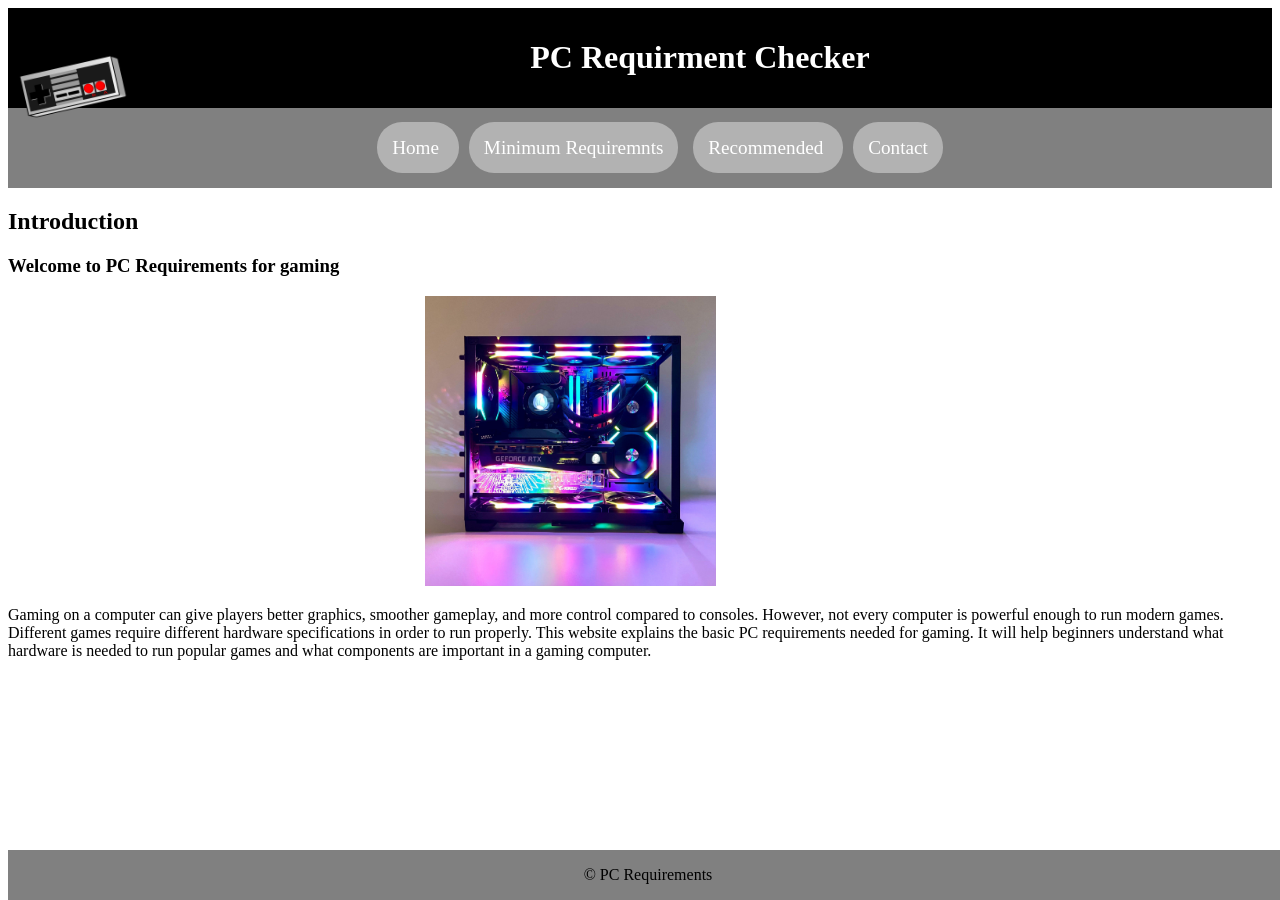
<file: index.html>
<!DOCTYPE html>

<html lang="en">
<head>
    <meta charset="UTF-8">
    <meta name="viewport" content="width=device-width, initial-scale=1.0">
    <meta name= "description" content="Vegetables and herbs website">
    <meta name="keywords" content="Game requirements, section,footer">
    <title>The company </title>
    <link rel="stylesheet" href="styles/styles.css">
</head>
<body>
    <header>
        <img class = "border" style="float: left; margin-right: 10px;" src="images/logo.png" alt="veglogo" width = "110">
        <h1> PC Requirment Checker</h1>
        
    </header>
    <nav>
        <ul>
            <li id="active"> <a href="index.html"> Home </a></li>
            <li><a href="Minimum.html"> Minimum Requiremnts</a></li> 
            <li><a href="Reccommended.html"> Recommended </a></li> 
            <li><a href="contact.html"> Contact</a></li> 
            
        </ul>
    </nav>
    <main>
        <article>
        <h2> Introduction</h2>
        <h3> Welcome to PC Requirements for gaming</h3>
        <img class ="PC" src="images/pc2.jpg" >
        <P>
        Gaming on a computer can give players better graphics, smoother gameplay, and more control compared to consoles. However, not every computer is powerful enough to run modern games. Different games require different hardware specifications in order to run properly.
        This website explains the basic PC requirements needed for gaming. It will help beginners understand what hardware is needed to run popular games and what components are important in a gaming computer.
        </P>
        
            </article>
        
    </main>
    <footer>
        <p>© PC Requirements</p>
    </footer>
</body>
</html>
</file>
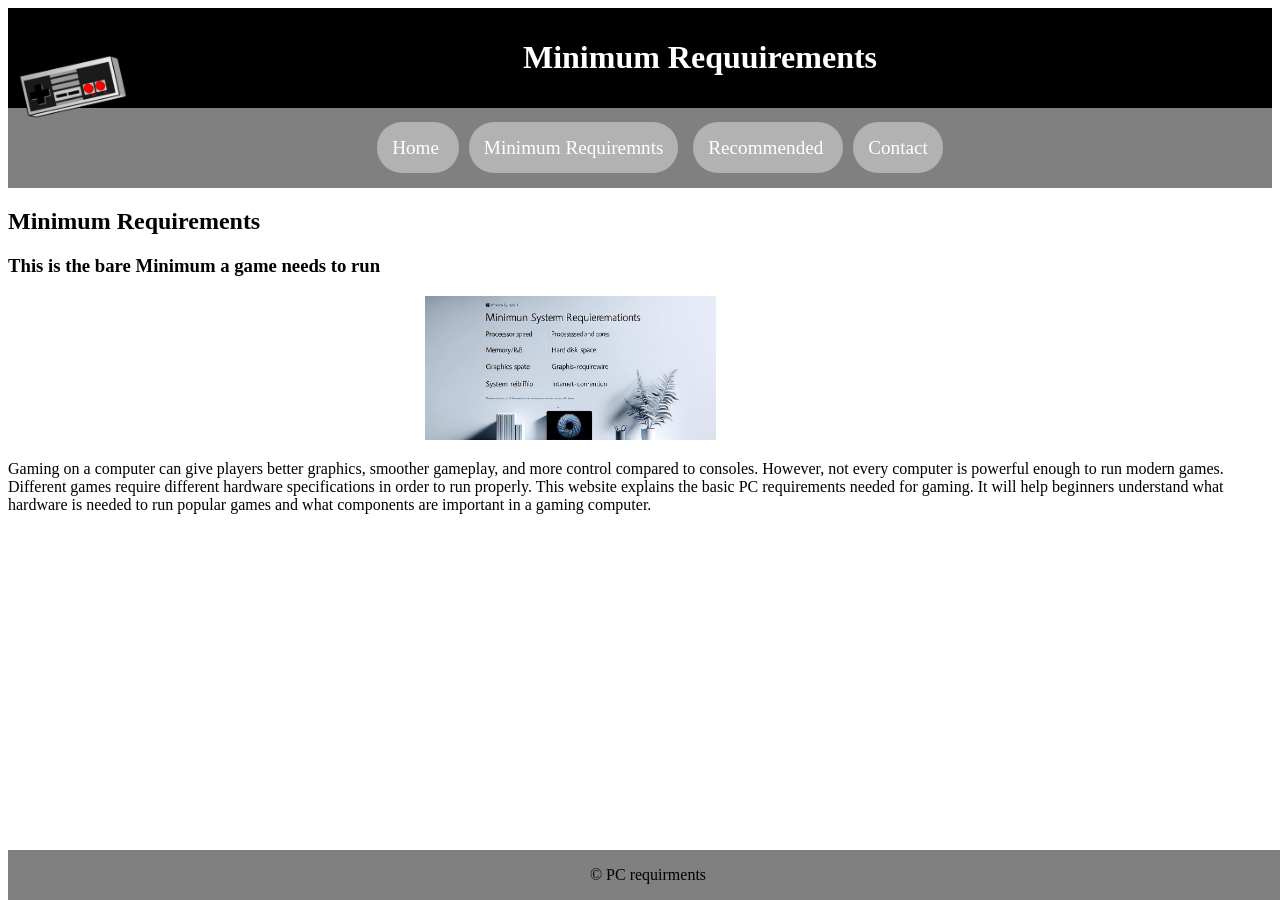
<file: Minimum.html>
<!DOCTYPE html>

<html lang="en">
<head>
    <meta charset="UTF-8">
    <meta name="viewport" content="width=device-width, initial-scale=1.0">
    <meta name= "description" content="Vegetables and herbs website">
    <meta name="keywords" content="Game requirements, section,footer">
    <title>The company </title>
    <link rel="stylesheet" href="styles/styles.css">
</head>
<body>
    <header>
        <img class = "border" style="float: left; margin-right: 10px;" src="images/logo.png" alt="veglogo" width = "110">
        <h1> Minimum Requuirements</h1>
        
    </header>
    <nav>
        <ul>
            <li> <a href="index.html"> Home </a></li>
            <li id="active"><a href="Minimum.html"> Minimum Requiremnts</a></li> 
            <li><a href="Reccommended.html"> Recommended </a></li> 
            <li><a href="contact.html"> Contact</a></li> 
            
        </ul>
    </nav>
    <main>
        <article>
        <h2> Minimum Requirements</h2>
        <h3> 
            <p>This is the bare Minimum a game needs to run</p>
        </h3>
        <img class ="PC" src="images/ss.png" >
        <P>
        Gaming on a computer can give players better graphics, smoother gameplay, and more control compared to consoles. However, not every computer is powerful enough to run modern games. Different games require different hardware specifications in order to run properly.
        This website explains the basic PC requirements needed for gaming. It will help beginners understand what hardware is needed to run popular games and what components are important in a gaming computer.
        </P>
        
            </article>
        
    </main>
    <footer>
        <p>© PC requirments</p>
    </footer>
</body>
</html>
</file>
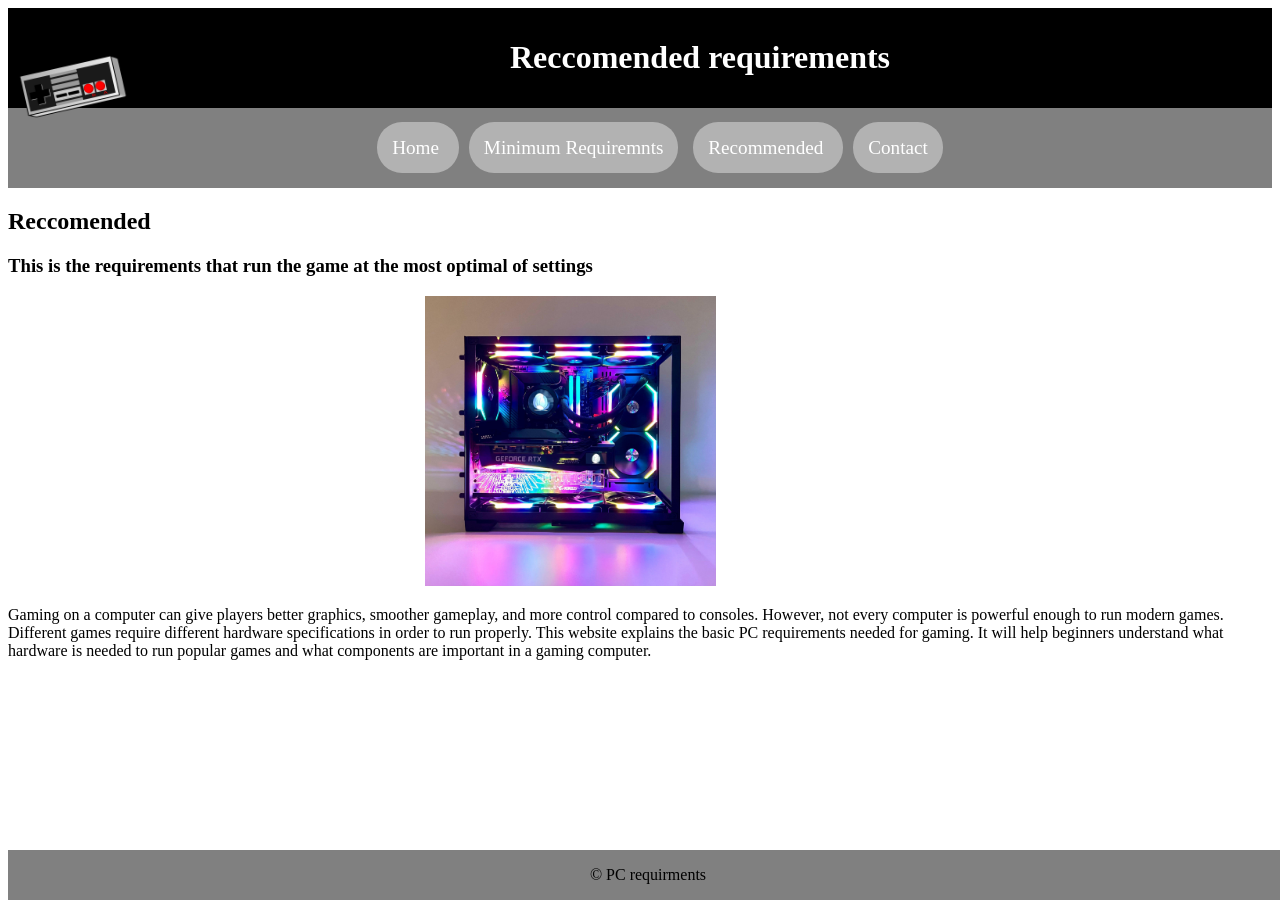
<file: Reccommended.html>
<!DOCTYPE html>

<html lang="en">
<head>
    <meta charset="UTF-8">
    <meta name="viewport" content="width=device-width, initial-scale=1.0">
    <meta name= "description" content="Vegetables and herbs website">
    <meta name="keywords" content="Game requirements, section,footer">
    <title>The company </title>
    <link rel="stylesheet" href="styles/styles.css">
</head>
<body>
    <header>
        <img class = "border" style="float: left; margin-right: 10px;" src="images/logo.png" alt="veglogo" width = "110">
        <h1> Reccomended requirements</h1>
        
    </header>
    <nav>
        <ul>
            <li> <a href="index.html"> Home </a></li>
            <li ><a href="Minimum.html"> Minimum Requiremnts</a></li> 
            <li id="active"><a href="Reccommended.html"> Recommended </a></li> 
            <li><a href="contact.html"> Contact</a></li> 
            
        </ul>
    </nav>
    <main>
        <article>
        <h2>Reccomended</h2>
        <h3> This is the requirements that run the game at the most optimal of settings</h3>
        <img class ="PC" src="images/pc2.jpg" >
        <P>
        Gaming on a computer can give players better graphics, smoother gameplay, and more control compared to consoles. However, not every computer is powerful enough to run modern games. Different games require different hardware specifications in order to run properly.
        This website explains the basic PC requirements needed for gaming. It will help beginners understand what hardware is needed to run popular games and what components are important in a gaming computer.
        </P>
        
            </article>
        
    </main>
    <footer>
        <p>© PC requirments</p>
    </footer>
</body>
</html>
</file>
<file: styles/styles.css>
header{
    background-color: black;
    padding: 10px;
    color: white;
    text-align: center;
};
   .border{
    border: 2px solid white;
    border-radius : 15px;
}
nav{
    background-color: grey;
    padding: 10px;
}
nav ul{
    text-align: center;
    font-size: 1.2em;
}
nav ul li{
    list-style-type:none ;
    background-color:#B2B2B2;
    display:inline;
    padding:15px;
    margin:5px;
    ;
    border-radius: 25px;

}
nav ul li a{
    color: white;
    text-decoration: none;

}
nav ul li:hover{
    background-color: rgb(27, 12, 121);
}
;
.herb{
  
    margin-left: 25%;
    border: 2px solid white;
    width: 30%;
     margin-right: 25%; 

    }
.PC{
    width : 23%;
    margin-left: 33%;
    margin-right: 33%;
    
}
footer{
        padding: 0;
        margin: 0;
       
        position: fixed;
        bottom: 0px;
        width: 100%;
        background-color: grey;
        text-align: center;}
</file>
